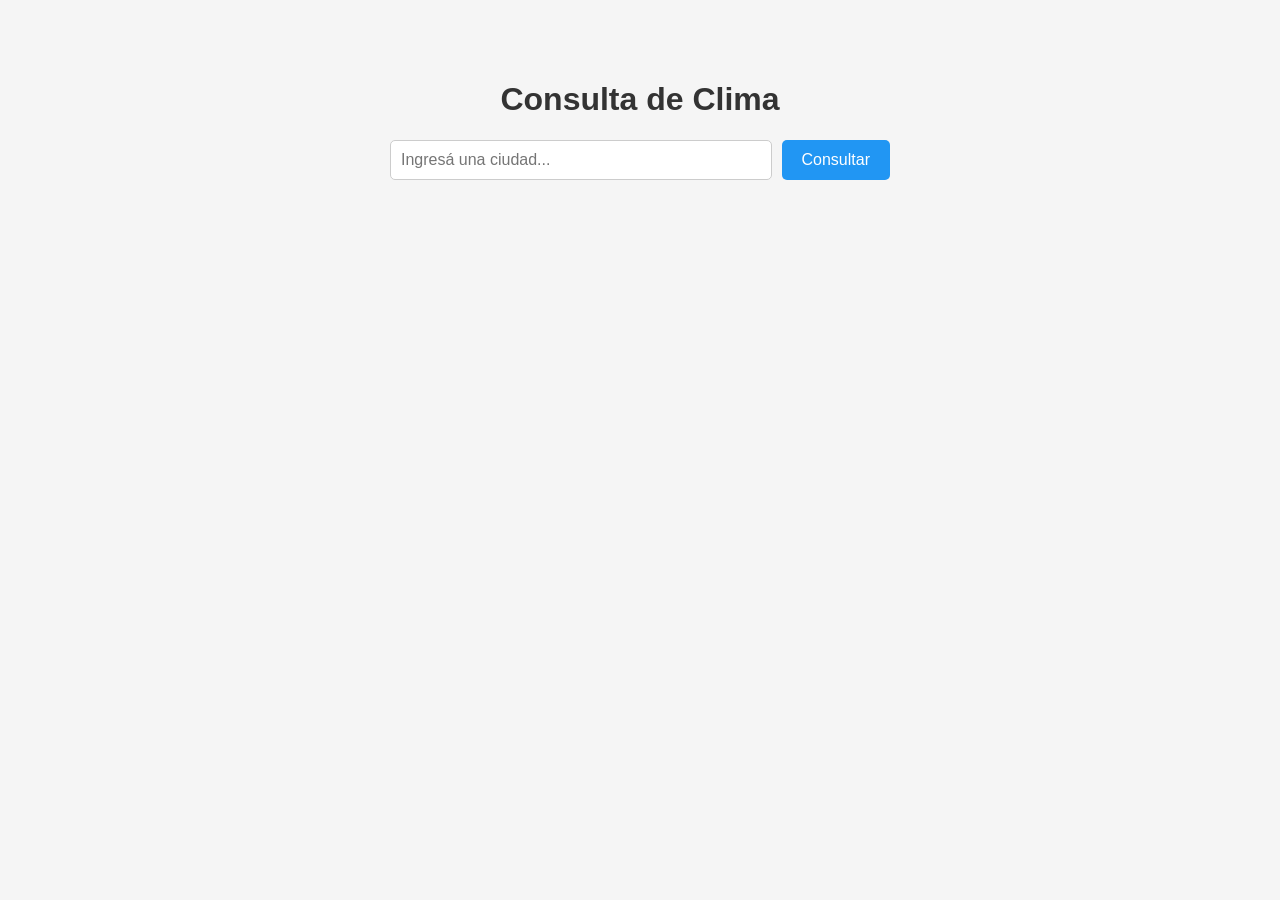
<file: index.html>
<!DOCTYPE html>
<html lang="es">
<head>
<meta charset="UTF-8">
<meta name="viewport" content="width=device-width, initial-scale=1.0">
<title>Consulta de Clima</title>
<link rel="stylesheet" href="style.css">
</head>
<body>

<h1>Consulta de Clima</h1>

<div class="form-group">
  <input type="text" id="ciudad" placeholder="Ingresá una ciudad...">
  <button id="btnClima">Consultar</button>
</div>

<p id="estado"></p>

<div id="resultado" class="oculto">
  <p><strong>Ciudad:</strong> <span id="resCiudad"></span></p>
  <p><strong>Temperatura:</strong> <span id="resTemp"></span> °C</p>
  <p><strong>Velocidad del viento:</strong> <span id="resViento"></span> km/h</p>
  <p><strong>Código de clima:</strong> <span id="resCodigo"></span></p>
</div>

<script src="clima.js"></script>
</file>
<file: style.css>
body {
  font-family: Arial, sans-serif;
  max-width: 500px;
  margin: 40px auto;
  padding: 20px;
  background-color: #f5f5f5;
}
h1 {
  text-align: center;
  color: #333;
}
.form-group {
  display: flex;
  gap: 10px;
  margin-bottom: 20px;
}
#ciudad {
  flex: 1;
  padding: 10px;
  font-size: 16px;
  border: 1px solid #ccc;
  border-radius: 5px;
}
#btnClima {
  padding: 10px 20px;
  font-size: 16px;
  background-color: #2196F3;
  color: white;
  border: none;
  border-radius: 5px;
  cursor: pointer;
}
#btnClima:hover {
  background-color: #1976D2;
}
#estado {
  text-align: center;
  font-style: italic;
  color: #555;
  min-height: 20px;
}
#resultado {
  background-color: white;
  border-radius: 8px;
  padding: 20px;
  margin-top: 15px;
  box-shadow: 0 2px 5px rgba(0,0,0,0.1);
}
#resultado p {
  margin: 8px 0;
  font-size: 16px;
}
#resultado strong {
  color: #2196F3;
}
.oculto {
  display: none;
}
.error {
  color: #d32f2f;
  font-weight: bold;
}
</file>
<file: clima.css>
body {
  font-family: Arial, sans-serif;
  max-width: 500px;
  margin: 40px auto;
  padding: 20px;
  background-color: #f5f5f5;
}
h1 {
  text-align: center;
  color: #333;
}
.form-group {
  display: flex;
  gap: 10px;
  margin-bottom: 20px;
}
#ciudad {
  flex: 1;
  padding: 10px;
  font-size: 16px;
  border: 1px solid #ccc;
  border-radius: 5px;
}
#btnClima {
  padding: 10px 20px;
  font-size: 16px;
  background-color: #2196F3;
  color: white;
  border: none;
  border-radius: 5px;
  cursor: pointer;
}
#btnClima:hover {
  background-color: #1976D2;
}
#estado {
  text-align: center;
  font-style: italic;
  color: #555;
  min-height: 20px;
}
#resultado {
  background-color: white;
  border-radius: 8px;
  padding: 20px;
  margin-top: 15px;
  box-shadow: 0 2px 5px rgba(0,0,0,0.1);
}
#resultado p {
  margin: 8px 0;
  font-size: 16px;
}
#resultado strong {
  color: #2196F3;
}
.oculto {
  display: none;
}
.error {
  color: #d32f2f;
  font-weight: bold;
}
</file>
